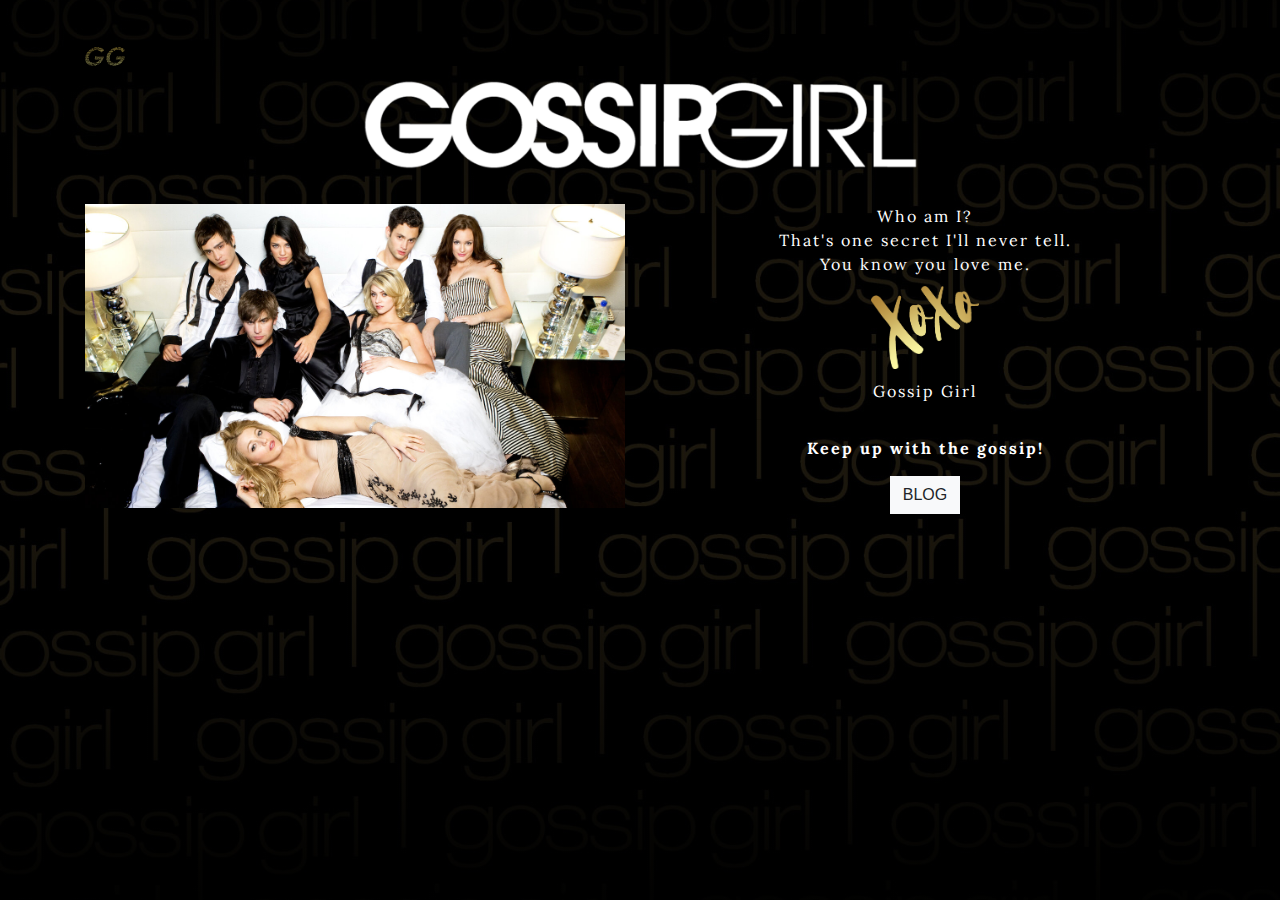
<file: EXAMEN_CODIGO/index.html>
<!DOCTYPE html>
<html lang="en">

<head>
    <meta charset="UTF-8">
    <meta name="viewport" content="width=device-width, initial-scale=1.0">
    <meta http-equiv="X-UA-Compatible" content="ie=edge">
    <title>GRUPO 08</title>

    <!-- BOOTSTRAP CDN -->
    <link rel="stylesheet" href="https://stackpath.bootstrapcdn.com/bootstrap/4.3.1/css/bootstrap.min.css"
        integrity="sha384-ggOyR0iXCbMQv3Xipma34MD+dH/1fQ784/j6cY/iJTQUOhcWr7x9JvoRxT2MZw1T" crossorigin="anonymous">

    <!-- FONT AWESOME -->
    <link rel="stylesheet" href="https://use.fontawesome.com/releases/v5.7.2/css/all.css"
        integrity="sha384-fnmOCqbTlWIlj8LyTjo7mOUStjsKC4pOpQbqyi7RrhN7udi9RwhKkMHpvLbHG9Sr" crossorigin="anonymous">

    <!-- CUSTOM CSS -->
    <link rel="stylesheet" href="css/styles.css">

    <link rel="preconnect" href="https://fonts.googleapis.com">
    <link rel="preconnect" href="https://fonts.gstatic.com" crossorigin>
   <link href="https://fonts.googleapis.com/css2?family=Lora:ital,wght@0,400;1,500;1,600&display=swap" rel="stylesheet">

</head>

<body>

    <header class="container">
        <div class="row">
            <!-- Logotipo -->
            <!-- my es margin en el eje y -->
            <div class="col-sm-12 my-4">
                <!-- Cambiar aquí la imagen del logo -->
                <a href="index.html mt-4">
                     <img src="img/logo.png" class="logo">
                </a>

                <!--Título principal -->
                <img src="img/logo2.png" class="titulo">
                <!-- <h1 class="text-center display-3 font-weight-bold mt-4" style="font-family: 'Raleway', sans-serif; ">Gossip girl</h1> -->
            </div>

            <!-- Parte de abajo del título -->
            <!-- Imagen del cast -->
            <div class="col-sm-6">
                <img src="img/port.jpg" class="img-fluid">
            </div>

            <!-- Aquí poner el texto de chica indiscreta -->

            <div class="col-sm-6 text-center">
                <p class="text-center text-description" style="font-family: 'Lora', serif;">Who am I?<br>
                That's one secret I'll never tell.<br>
                You know you love me.
                <br>
                    <img src="img/xoxo.png" class="peque">
                <br>
                Gossip Girl
                <hr/>
                <p class="text-center text-description" style="font-family: 'Lora', serif; font-weight: bold;">
                Keep up with the gossip!
                </p>
                <form action="html/index.html">
                    <button type="submit" class="btn btn-light btn-outline rounded-0">
                        BLOG
                    </button>
                </form>

                <!-- Iconos de fb, insta y asi -->
                <!-- la clase list-inline-item ayuda a que salga en una línea -->
                        <ul class="list-unstyled list-inline mt-4">
                        <li class="list-inline-item">
                            <a href="">
                                <i class="fab fa-facebook-f"></i>
                            </a>
                        </li>
                        <li class="list-inline-item">
                            <a href="">
                                <i class="fab fa-instagram"></i>
                            </a>
                        </li>
                        <li class="list-inline-item">
                            <a href="">
                                <i class="fab fa-twitter"></i>
                            </a>
                        </li>
                        <li class="list-inline-item">
                            <a href="">
                                <i class="fab fa-youtube"></i>
                            </a>
                        </li>
                    </ul>
                
            </div>
        </div>
    </header>

</body>

</html>
</file>
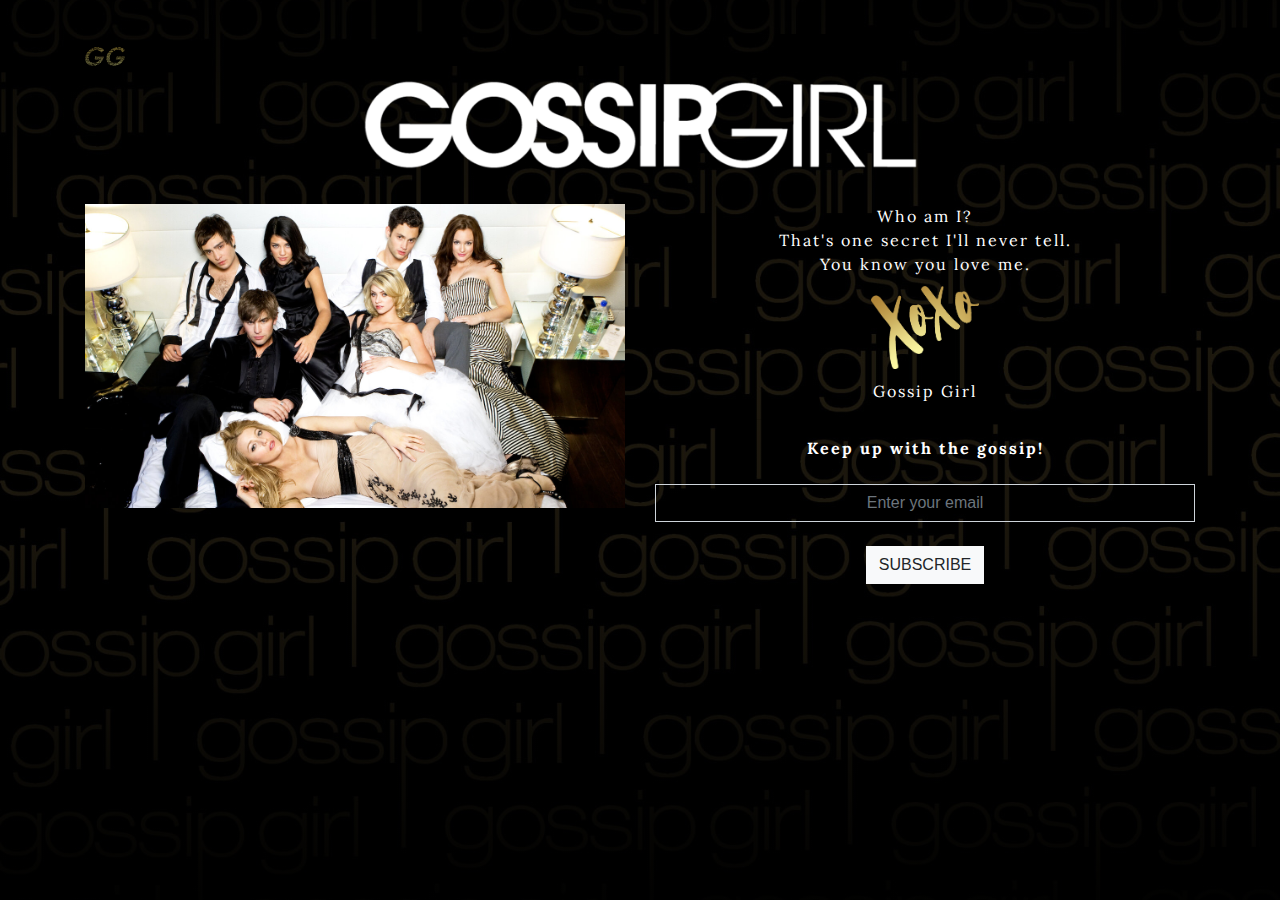
<file: LandingPage_CODIGO/index.html>
<!DOCTYPE html>
<html lang="en">

<head>
    <meta charset="UTF-8">
    <meta name="viewport" content="width=device-width, initial-scale=1.0">
    <meta http-equiv="X-UA-Compatible" content="ie=edge">
    <title>GRUPO 08</title>

    <!-- BOOTSTRAP CDN -->
    <link rel="stylesheet" href="https://stackpath.bootstrapcdn.com/bootstrap/4.3.1/css/bootstrap.min.css"
        integrity="sha384-ggOyR0iXCbMQv3Xipma34MD+dH/1fQ784/j6cY/iJTQUOhcWr7x9JvoRxT2MZw1T" crossorigin="anonymous">

    <!-- FONT AWESOME -->
    <link rel="stylesheet" href="https://use.fontawesome.com/releases/v5.7.2/css/all.css"
        integrity="sha384-fnmOCqbTlWIlj8LyTjo7mOUStjsKC4pOpQbqyi7RrhN7udi9RwhKkMHpvLbHG9Sr" crossorigin="anonymous">

    <!-- CUSTOM CSS -->
    <link rel="stylesheet" href="styles.css">

    <link rel="preconnect" href="https://fonts.googleapis.com">
    <link rel="preconnect" href="https://fonts.gstatic.com" crossorigin>
   <link href="https://fonts.googleapis.com/css2?family=Lora:ital,wght@0,400;1,500;1,600&display=swap" rel="stylesheet">

</head>

<body>

    <header class="container">
        <div class="row">
            <!-- Logotipo -->
            <!-- my es margin en el eje y -->
            <div class="col-sm-12 my-4">
                <!-- Cambiar aquí la imagen del logo -->
                <a href="index.html mt-4">
                     <img src="img/logo.png" class="logo">
                </a>

                <!--Título principal -->
                <img src="img/logo2.png" class="titulo">
                <!-- <h1 class="text-center display-3 font-weight-bold mt-4" style="font-family: 'Raleway', sans-serif; ">Gossip girl</h1> -->
            </div>

            <!-- Parte de abajo del título -->
            <!-- Imagen del cast -->
            <div class="col-sm-6">
                <img src="img/port.jpg" class="img-fluid">
            </div>

            <!-- Aquí poner el texto de chica indiscreta -->

            <div class="col-sm-6 text-center">
                <p class="text-center text-description" style="font-family: 'Lora', serif;">Who am I?<br>
                That's one secret I'll never tell.<br>
                You know you love me.
                <br>
                    <img src="img/xoxo.png" class="peque">
                <br>
                Gossip Girl
                <hr/>
                <p class="text-center text-description" style="font-family: 'Lora', serif; font-weight: bold;">
                Keep up with the gossip!
                </p>
                <form action="index.html">
                    <input class="form-control rounded-0 my-4 text-center" type="email" name="Write your Email"
                        placeholder="Enter your email">
                    <button type="submit" class="btn btn-light btn-outline rounded-0">
                        SUBSCRIBE
                    </button>
                </form>

                <!-- Iconos de fb, insta y asi -->
                <!-- la clase list-inline-item ayuda a que salga en una línea -->
                        <ul class="list-unstyled list-inline mt-4">
                        <li class="list-inline-item">
                            <a href="">
                                <i class="fab fa-facebook-f"></i>
                            </a>
                        </li>
                        <li class="list-inline-item">
                            <a href="">
                                <i class="fab fa-instagram"></i>
                            </a>
                        </li>
                        <li class="list-inline-item">
                            <a href="">
                                <i class="fab fa-twitter"></i>
                            </a>
                        </li>
                        <li class="list-inline-item">
                            <a href="">
                                <i class="fab fa-youtube"></i>
                            </a>
                        </li>
                    </ul>
                
            </div>
        </div>
    </header>

</body>

</html>
</file>
<file: EXAMEN_CODIGO/css/styles.css>
body, html {
    height: 100%;
    padding: 0;
    margin: 0;
}

body {
    background: linear-gradient(rgba(0,0,0,0.7),
      rgba(0,0,0,0.8)),url("../img/bg2.jpg");
    background-size: cover;
    background-position: center;
    color: #fff;
}

.logo {
    height: 30px;
    margin-top: 18px;
}

.text-description {
    letter-spacing: 2px;
    font-family: sans-serif;    
}

.form-control {
    background: transparent !important;
    color: #fff !important;
}

.peque{
    margin: 10px;
    width: 20%;
}

.titulo{

      display: block;
      margin-top: 0px;
      margin-left: auto;
      margin-right: auto;
      margin-bottom: 10px;
      width: 50%;
}

a .fab {
    color: #ffc;
    font-size: 30px;
    margin: 0 10px;
}

.form-control:focus {
    border-color: white !important;
    box-shadow: 0 0 0 0.2rem rgba(212, 175, 55, 0.55) !important;
} 

.btn:hover{
    color: golden !important;
}
</file>
<file: LandingPage_CODIGO/styles.css>
body, html {
    height: 100%;
    padding: 0;
    margin: 0;
}

body {
    background: linear-gradient(rgba(0,0,0,0.7),
      rgba(0,0,0,0.8)),url("img/bg2.jpg");
    background-size: cover;
    background-position: center;
    color: #fff;
}

.logo {
    height: 30px;
    margin-top: 18px;
}

.text-description {
    letter-spacing: 2px;
    font-family: sans-serif;    
}

.form-control {
    background: transparent !important;
    color: #fff !important;
}

.peque{
    margin: 10px;
    width: 20%;
}

.titulo{

      display: block;
      margin-top: 0px;
      margin-left: auto;
      margin-right: auto;
      margin-bottom: 10px;
      width: 50%;
}

a .fab {
    color: #ffc;
    font-size: 30px;
    margin: 0 10px;
}

.form-control:focus {
    border-color: white !important;
    box-shadow: 0 0 0 0.2rem rgba(212, 175, 55, 0.55) !important;
} 

.btn:hover{
    color: golden !important;
}
</file>
